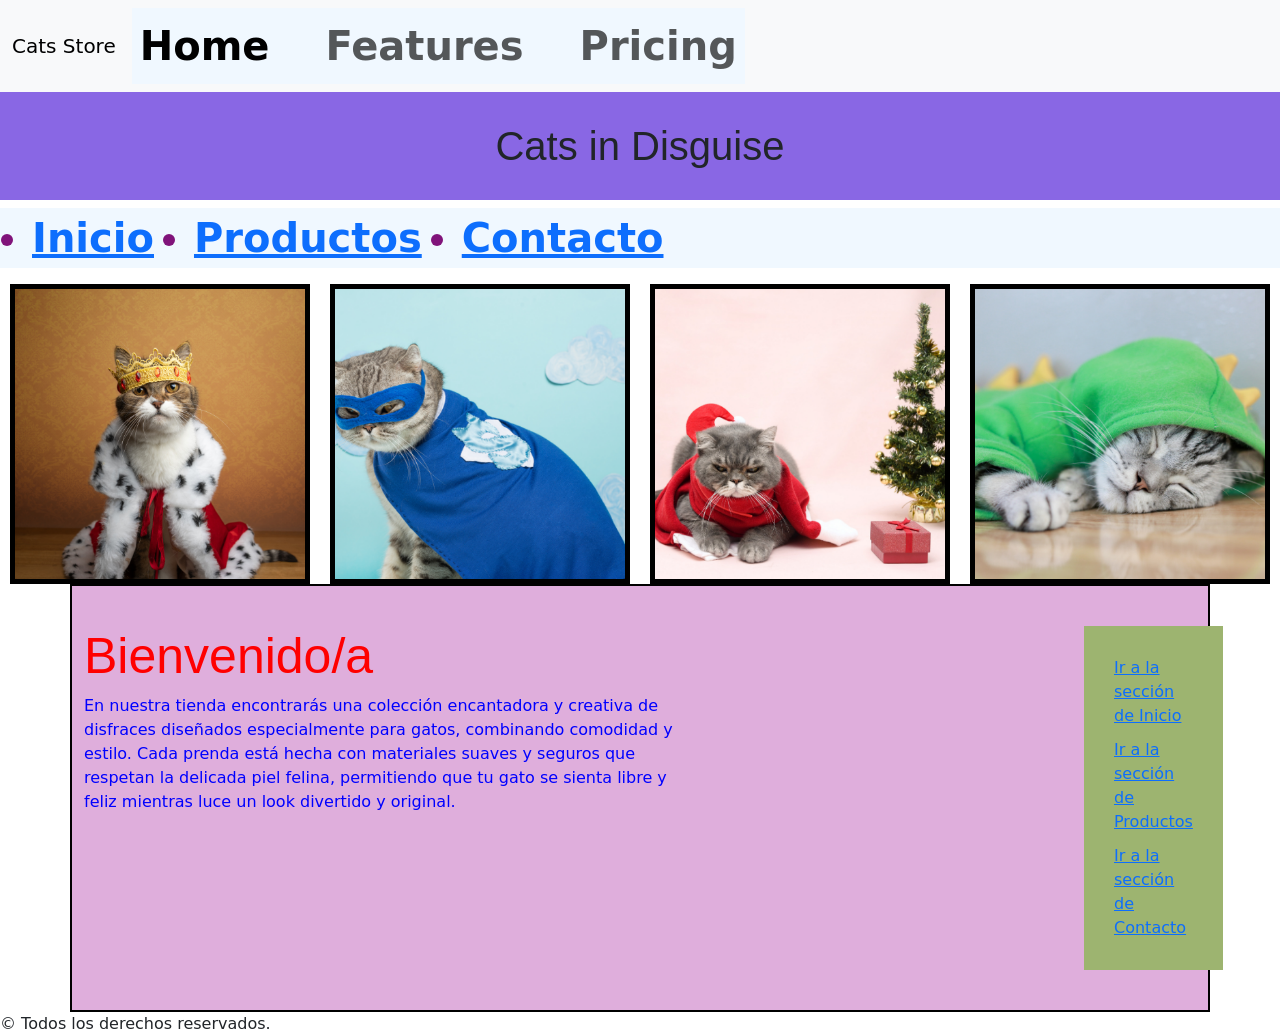
<file: Cats in disguise clase 4.1/index.html>
<!DOCTYPE html>
<html lang="en">
<head>
    <meta charset="UTF-8">
    <meta name="viewport" content="width=device-width, initial-scale=1.0">
    <title>Cats in Disguise</title> <!--Esta etiqueta da nombre a la página.-->
    <link rel="stylesheet" href="Assets/img/styles.css">
    <link href="https://cdn.jsdelivr.net/npm/bootstrap@5.3.8/dist/css/bootstrap.min.css" rel="stylesheet" integrity="sha384-sRIl4kxILFvY47J16cr9ZwB07vP4J8+LH7qKQnuqkuIAvNWLzeN8tE5YBujZqJLB" crossorigin="anonymous">
<nav class="navbar navbar-expand-lg bg-body-tertiary">
  <div class="container-fluid">
    <a class="navbar-brand" href="#">Cats Store</a>
    <button class="navbar-toggler" type="button" data-bs-toggle="collapse" data-bs-target="#navbarNav" aria-controls="navbarNav" aria-expanded="false" aria-label="Toggle navigation">
      <span class="navbar-toggler-icon"></span>
    </button>
    <div class="collapse navbar-collapse" id="navbarNav">
      <ul class="navbar-nav">
        <li class="nav-item">
          <a class="nav-link active" aria-current="page" href="#">Home</a>
        </li>
        <li class="nav-item">
          <a class="nav-link" href="#">Features</a>
        </li>
        <li class="nav-item">
          <a class="nav-link" href="#">Pricing</a>
        </li>
    
      </ul>
    </div>
  </div>
</nav>
</head>
<body>

<div class="box">

<header>
    <h1>Cats in Disguise</h1> <!--Esta etiqueta corresponde al título de la página.-->
    
    <nav>
        <ul>
            <li><a href="#">Inicio</a></li>
            <li><a href="#">Productos</a></li>
            <li><a href="#">Contacto</a></li>

        </ul>
    </nav>

    <div class="flexbox">
        <img src="Assets/img/gato-rey.png" alt="Gato disfrazado de rey.">
        <img src="Assets/img/gato-heroe.png" alt="Gato disfrazado de héroe.">
        <img src="Assets/img/2.png" alt="Gato con ropa navideña.">
        <img src="Assets/img/3.png" alt="Gato disfrazado de dinosaurio.">

    <div >

</header>


    <div class="container">
       
        <section>
            <h2>Bienvenido/a</h2> <!--Esta etiqueta corresponde a la bienvenida a la página.-->

            <p> <!-- Este párrafo describe los productos de la página.-->
            En nuestra tienda encontrarás 
            una colección encantadora y creativa de disfraces 
            diseñados especialmente para gatos, combinando comodidad
            y estilo. Cada prenda está hecha con materiales suaves y 
            seguros que respetan la delicada piel felina, permitiendo 
            que tu gato se sienta libre y feliz mientras luce un look 
            divertido y original. 
            </p>
        </section>
        
    
        <aside> <!--Esta etiqueta contiene una serie de enlaces útiles.-->
        <a href="#seccion-inicio">Ir a la sección de Inicio</a>
        <a href="#seccion-productos">Ir a la sección de Productos</a>
        <a href="#seccion-contacto">Ir a la sección de Contacto</a>
        </aside>
    </div>
    


    <footer>&copy; Todos los derechos reservados. </footer> <!--Esta etiqueta marca los derechos de copyright.-->

</div>


<script src="https://cdn.jsdelivr.net/npm/bootstrap@5.3.8/dist/js/bootstrap.bundle.min.js" integrity="sha384-FKyoEForCGlyvwx9Hj09JcYn3nv7wiPVlz7YYwJrWVcXK/BmnVDxM+D2scQbITxI" crossorigin="anonymous"></script>

</body>
</html>
</file>
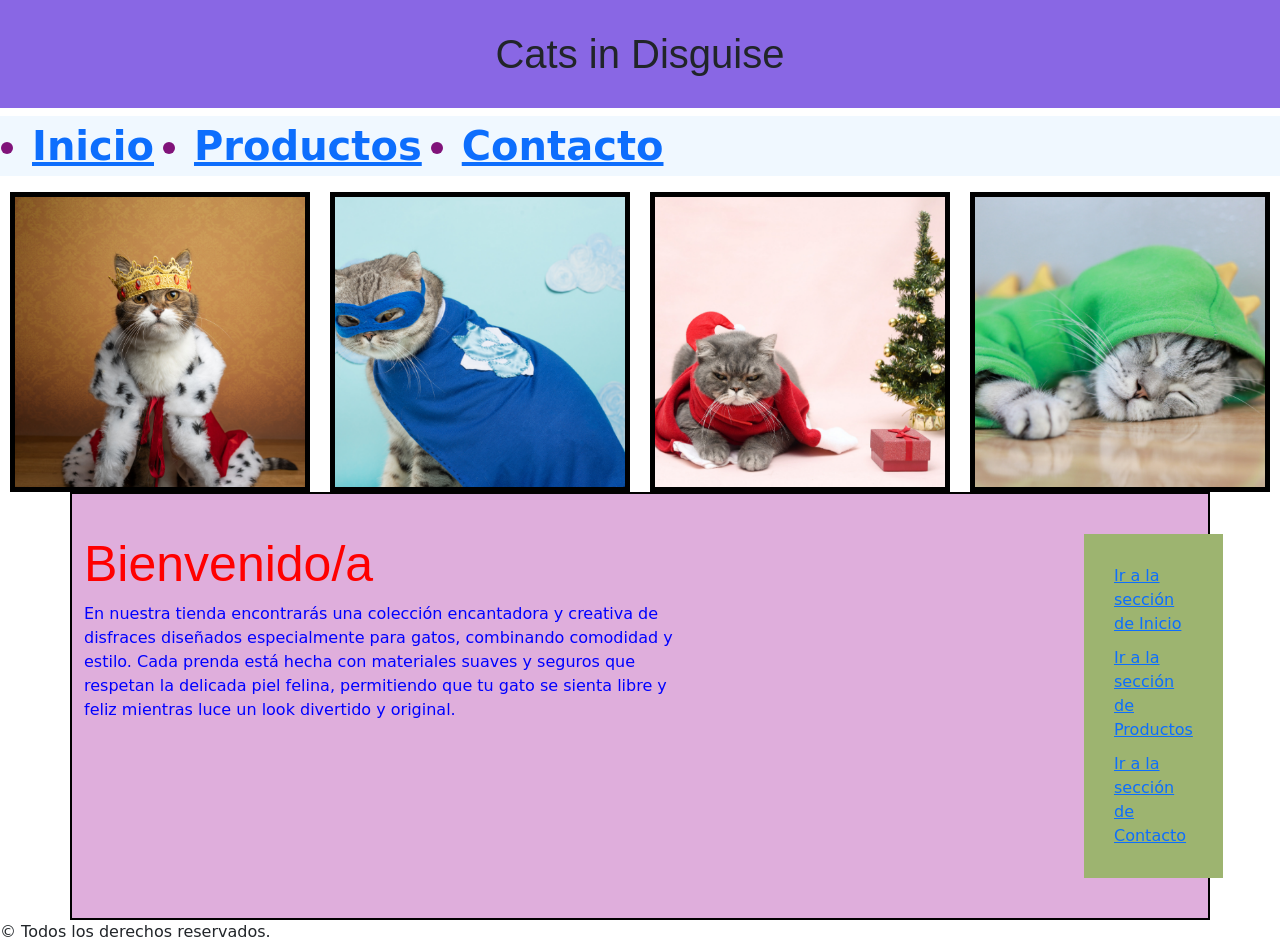
<file: Cats in disguise-clase 4/index.html>
<!DOCTYPE html>
<html lang="en">
<head>
    <meta charset="UTF-8">
    <meta name="viewport" content="width=device-width, initial-scale=1.0">
    <title>Cats in Disguise</title> <!--Esta etiqueta da nombre a la página.-->
    <link rel="stylesheet" href="Assets/img/styles.css">
    <link href="https://cdn.jsdelivr.net/npm/bootstrap@5.3.8/dist/css/bootstrap.min.css" rel="stylesheet" integrity="sha384-sRIl4kxILFvY47J16cr9ZwB07vP4J8+LH7qKQnuqkuIAvNWLzeN8tE5YBujZqJLB" crossorigin="anonymous">
</head>
<body>


<header>
    <h1>Cats in Disguise</h1> <!--Esta etiqueta corresponde al título de la página.-->
    
    <nav>
        <ul>
            <li><a href="#">Inicio</a></li>
            <li><a href="#">Productos</a></li>
            <li><a href="#">Contacto</a></li>

        </ul>
    </nav>

    <div class="flexbox">
        <img src="Assets/img/gato-rey.png" alt="Gato disfrazado de rey.">
        <img src="Assets/img/gato-heroe.png" alt="Gato disfrazado de héroe.">
        <img src="Assets/img/2.png" alt="Gato con ropa navideña.">
        <img src="Assets/img/3.png" alt="Gato disfrazado de dinosaurio.">

    <div >

</header>


    <div class="container">
       
        <section>
            <h2>Bienvenido/a</h2> <!--Esta etiqueta corresponde a la bienvenida a la página.-->

            <p> <!-- Este párrafo describe los productos de la página.-->
            En nuestra tienda encontrarás 
            una colección encantadora y creativa de disfraces 
            diseñados especialmente para gatos, combinando comodidad
            y estilo. Cada prenda está hecha con materiales suaves y 
            seguros que respetan la delicada piel felina, permitiendo 
            que tu gato se sienta libre y feliz mientras luce un look 
            divertido y original. 
            </p>
        </section>
        
    
        <aside> <!--Esta etiqueta contiene una serie de enlaces útiles.-->
        <a href="#seccion-inicio">Ir a la sección de Inicio</a>
        <a href="#seccion-productos">Ir a la sección de Productos</a>
        <a href="#seccion-contacto">Ir a la sección de Contacto</a>
        </aside>
    </div>
    


    <footer>&copy; Todos los derechos reservados. </footer> <!--Esta etiqueta marca los derechos de copyright.-->

<script src="https://cdn.jsdelivr.net/npm/bootstrap@5.3.8/dist/js/bootstrap.bundle.min.js" integrity="sha384-FKyoEForCGlyvwx9Hj09JcYn3nv7wiPVlz7YYwJrWVcXK/BmnVDxM+D2scQbITxI" crossorigin="anonymous"></script>

</body>
</html>
</file>
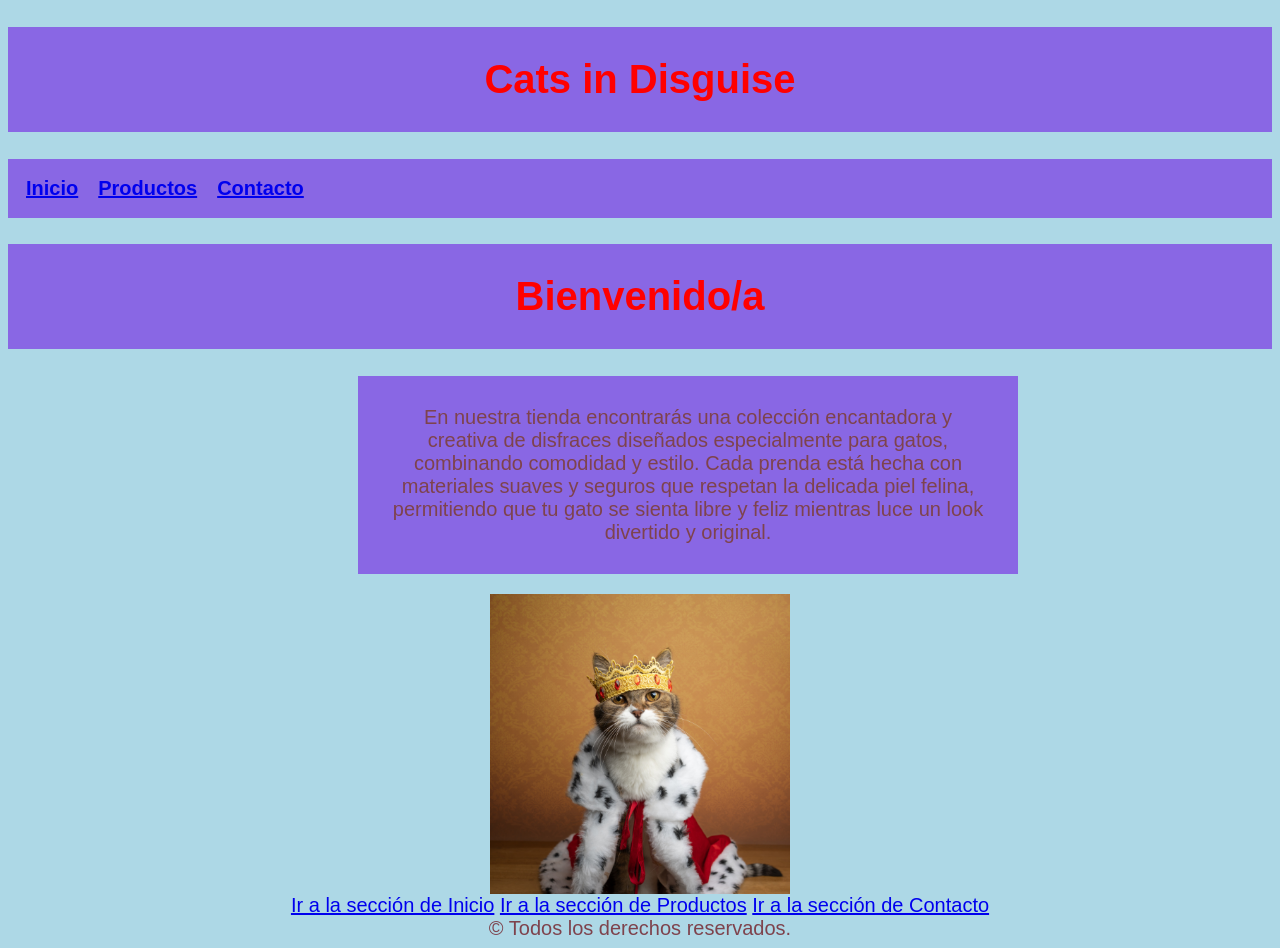
<file: Cats in disguise/index.html>
<!DOCTYPE html>
<html lang="en">
<head>
    <meta charset="UTF-8">
    <meta name="viewport" content="width=device-width, initial-scale=1.0">
    <title>Cats in Disguise</title> <!--Esta etiqueta da nombre a la página.-->
    <link rel="stylesheet" href="Assets/img/styles.css">
</head>
<body>

<header>
    <h1>Cats in Disguise</h1> <!--Esta etiqueta corresponde al título de la página.-->
</header>

    <nav class="navbar">
        <ul class="nav-links"> <!--Esta etiqueta corresponde a una unnordered list que contiene un listado con el inicio, los productos y el contacto-->
            <li><a href="#">Inicio</a></li>
            <li><a href="#">Productos</a></li>
            <li><a href="#">Contacto</a></li>
        </ul>
    </nav>

    <div>

        <h1>Bienvenido/a</h1> <!--Esta etiqueta corresponde al título con la bienvenida a la página.-->

        <p> <!-- Este párrafo describe los productos de la página.-->
            En nuestra tienda encontrarás 
            una colección encantadora y creativa de disfraces 
            diseñados especialmente para gatos, combinando comodidad
            y estilo. Cada prenda está hecha con materiales suaves y 
            seguros que respetan la delicada piel felina, permitiendo 
            que tu gato se sienta libre y feliz mientras luce un look 
            divertido y original. 
        </p>

            <img src="Assets/img/gato-rey.png" alt="Gato disfrazado de rey.">

        <aside> <!--Esta etiqueta contiene una serie de enlaces útiles.-->
            <a href="#seccion-inicio">Ir a la sección de Inicio</a>
            <a href="#seccion-productos">Ir a la sección de Productos</a>
            <a href="#seccion-contacto">Ir a la sección de Contacto</a>
        </aside>

    </div>
    

    <footer>&copy; Todos los derechos reservados. </footer> <!--Esta etiqueta marca los derechos de copyright.-->

</body>
</html>
</file>
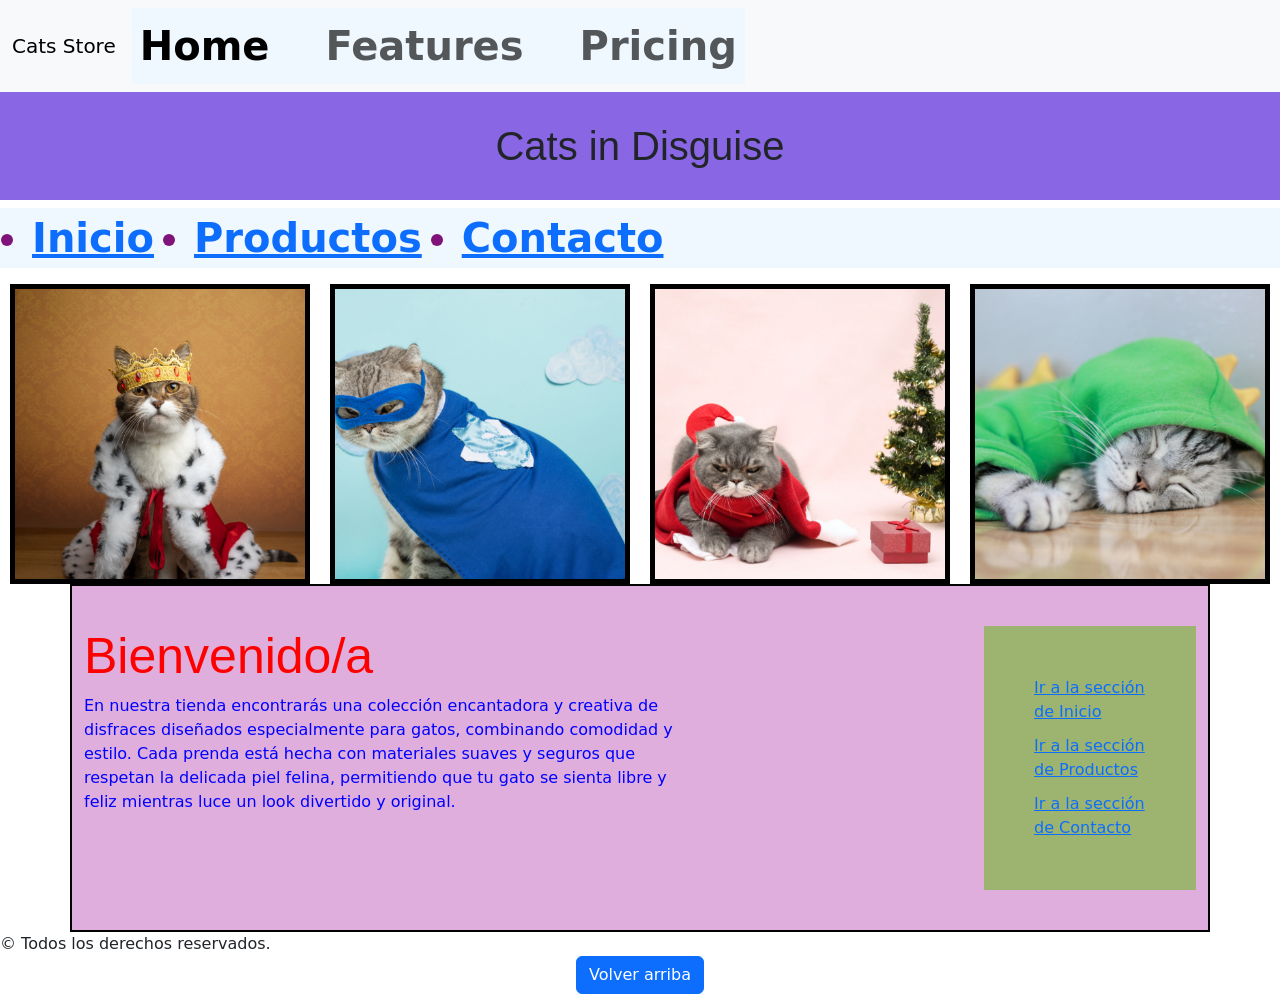
<file: Cindy_PérezMD2CL5/index.html>
<!DOCTYPE html>
<html lang="en">
<head>
    <meta charset="UTF-8">
    <meta name="viewport" content="width=device-width, initial-scale=1.0">
    <title>Cats in Disguise</title> <!--Esta etiqueta da nombre a la página.-->
    <link rel="stylesheet" href="Assets/img/styles.css">
    <link href="https://cdn.jsdelivr.net/npm/bootstrap@5.3.8/dist/css/bootstrap.min.css" rel="stylesheet" integrity="sha384-sRIl4kxILFvY47J16cr9ZwB07vP4J8+LH7qKQnuqkuIAvNWLzeN8tE5YBujZqJLB" crossorigin="anonymous">
<nav class="navbar navbar-expand-lg bg-body-tertiary">
  <div class="container-fluid">
    <a class="navbar-brand" href="#">Cats Store</a>
    <button class="navbar-toggler" type="button" data-bs-toggle="collapse" data-bs-target="#navbarNav" aria-controls="navbarNav" aria-expanded="false" aria-label="Toggle navigation">
      <span class="navbar-toggler-icon"></span>
    </button>
    <div class="collapse navbar-collapse" id="navbarNav">
      <ul class="navbar-nav">
        <li class="nav-item">
          <a class="nav-link active" aria-current="page" href="#">Home</a>
        </li>
        <li class="nav-item">
          <a class="nav-link" href="#">Features</a>
        </li>
        <li class="nav-item">
          <a class="nav-link" href="#">Pricing</a>
        </li>
    
      </ul>
    </div>
  </div>
</nav>
</head>
<body>

<div class="box">

<header>
    <h1>Cats in Disguise</h1> <!--Esta etiqueta corresponde al título de la página.-->
    
    <nav>
        <ul>
            <li><a href="#">Inicio</a></li>
            <li><a href="#">Productos</a></li>
            <li><a href="#">Contacto</a></li>

        </ul>
    </nav>

    <div class="flexbox">
        <img src="Assets/img/gato-rey.png" alt="Gato disfrazado de rey.">
        <img src="Assets/img/gato-heroe.png" alt="Gato disfrazado de héroe.">
        <img src="Assets/img/2.png" alt="Gato con ropa navideña.">
        <img src="Assets/img/3.png" alt="Gato disfrazado de dinosaurio.">

    <div >

</header>


    <div class="container">
       
        <section>
            <h2>Bienvenido/a</h2> <!--Esta etiqueta corresponde a la bienvenida a la página.-->

            <p> <!-- Este párrafo describe los productos de la página.-->
            En nuestra tienda encontrarás 
            una colección encantadora y creativa de disfraces 
            diseñados especialmente para gatos, combinando comodidad
            y estilo. Cada prenda está hecha con materiales suaves y 
            seguros que respetan la delicada piel felina, permitiendo 
            que tu gato se sienta libre y feliz mientras luce un look 
            divertido y original. 
            </p>
        </section>
        
    
        <aside> <!--Esta etiqueta contiene una serie de enlaces útiles.-->
        <a href="#seccion-inicio">Ir a la sección de Inicio</a>
        <a href="#seccion-productos">Ir a la sección de Productos</a>
        <a href="#seccion-contacto">Ir a la sección de Contacto</a>
        </aside>
    </div>
    


    <footer>&copy; Todos los derechos reservados. </footer> <!--Esta etiqueta marca los derechos de copyright.-->

</div>

<div class="text-center">
  <button id="btn-top" type="button" class="btn btn-primary">Volver arriba</button>
  
</div>




<script src="Assets/JS/app.js"></script>
<script src="https://cdn.jsdelivr.net/npm/bootstrap@5.3.8/dist/js/bootstrap.bundle.min.js" integrity="sha384-FKyoEForCGlyvwx9Hj09JcYn3nv7wiPVlz7YYwJrWVcXK/BmnVDxM+D2scQbITxI" crossorigin="anonymous"></script>
</body>
</html>
</file>
<file: Cats in disguise clase 4.1/Assets/img/styles.css>
@media (max-width:500px){
    div p{ max-width: 25%;}
    }
@media(max-width:350px){
   nav ul{
    font-size: 50px;
   }

}

body{
    background-color: lightblue;

}

h1{

    color: red;
    font-size: 80px;
    font-family: 'Gill Sans', 'Gill Sans MT', Calibri, 'Trebuchet MS', sans-serif;
    background-color: rgb(137, 103, 228);
    padding: 30px;
    text-align: center;
}

nav ul{
    display: flex;
    background-color: aliceblue;
    color: rgb(128, 19, 122);
    font-size: 40px;
    font-weight: bold;
    gap: 40px;

}


img{
    display: grid;
    border: 5px solid black;
    max-width: 400px;
    height: 300px;
    margin: auto;
    display: block;
}

.container{
    display: flex;
    font-size: 30;
    background-color: rgb(223, 174, 220);
    padding: 40px;
    border: 2px solid black

}

.container p{
    color: blue;
    width: 600px;
    margin-right: 400px;
}

div h2{
    color: red;
    font-size: 50px;
    font-family: 'Gill Sans', 'Gill Sans MT', Calibri, 'Trebuchet MS', sans-serif;
}

aside{
    background-color: rgb(157, 180, 112);
    display: flex;
    flex-direction: column;
    gap: 10px;
    padding: 30px;
}


.flexbox{
    display: flex;
}
</file>
<file: Cats in disguise-clase 4/Assets/img/styles.css>
body{
    background-color: lightblue;

}

h1{

    color: red;
    font-size: 80px;
    font-family: 'Gill Sans', 'Gill Sans MT', Calibri, 'Trebuchet MS', sans-serif;
    background-color: rgb(137, 103, 228);
    padding: 30px;
    text-align: center;
}

nav ul{
    display: flex;
    background-color: aliceblue;
    color: rgb(128, 19, 122);
    font-size: 40px;
    font-weight: bold;
    gap: 40px;

}

img{
    display: grid;
    border: 5px solid black;
    max-width: 400px;
    height: 300px;
    margin: auto;
    display: block;
}

.container{
    display: flex;
    font-size: 30;
    background-color: rgb(223, 174, 220);
    padding: 40px;
    border: 2px solid black

}

.container p{
    color: blue;
    width: 600px;
    margin-right: 400px;
}

div h2{
    color: red;
    font-size: 50px;
    font-family: 'Gill Sans', 'Gill Sans MT', Calibri, 'Trebuchet MS', sans-serif;
}

aside{
    background-color: rgb(157, 180, 112);
    display: flex;
    flex-direction: column;
    gap: 10px;
    padding: 30px;
}


.flexbox{
    display: flex;
}
</file>
<file: Cats in disguise/Assets/img/styles.css>
body{
    background-color: lightblue;
    font-family: 'Gill Sans', 'Gill Sans MT', Calibri, 'Trebuchet MS', sans-serif;
    color: rgb(126, 67, 77);
    font-size: 20px;
    text-align: center;
}

title{
    color: red;
    font-size: large;
    font-family: 'Gill Sans', 'Gill Sans MT', Calibri, 'Trebuchet MS', sans-serif;
    background-color: rgb(137, 103, 228);
    padding: 30px; 
    font-size: 40px;
    text-align: center;
    border: 20px;
    margin:0;
    
}

div p{
    text-align: center;
    width: 600px;
    background-color: rgb(137, 103, 228);
    padding: 30px;
    margin-left: 350px;
    

}

h1{

    color: red;
    font-size: 40px;
    font-family: 'Gill Sans', 'Gill Sans MT', Calibri, 'Trebuchet MS', sans-serif;
    background-color: rgb(137, 103, 228);
    padding: 30px;
    text-align: center;
    


}

.nav-links{
    background-color: rgb(137, 103, 228);
    color: blanchedalmond;
    display: flex;
    list-style: none;
    gap: 20px;
    text-align: center;
    padding: 18px;
    margin-bottom: 25px;
    font-weight: bold;
    font-size: 20px;
    

}

img{
    max-width: 400px;
    height: 300px;
    margin: auto;
    display: block;
}
</file>
<file: Cindy_PérezMD2CL5/Assets/img/styles.css>
@media (max-width:500px){
    div p{ max-width: 25%;}
    }
@media(max-width:350px){
   nav ul{
    font-size: 50px;
   }

}

body{
    background-color: lightblue;

}

h1{

    color: red;
    font-size: 80px;
    font-family: 'Gill Sans', 'Gill Sans MT', Calibri, 'Trebuchet MS', sans-serif;
    background-color: rgb(137, 103, 228);
    padding: 30px;
    text-align: center;
}

nav ul{
    display: flex;
    background-color: aliceblue;
    color: rgb(128, 19, 122);
    font-size: 40px;
    font-weight: bold;
    gap: 40px;

}


img{
    display: grid;
    border: 5px solid black;
    max-width: 400px;
    height: 300px;
    margin: auto;
    display: block;
}

.container{
    display: flex;
    font-size: 30;
    background-color: rgb(223, 174, 220);
    padding: 40px;
    border: 2px solid black

}

.container p{
    color: blue;
    width: 600px;
    margin-right: 300px;
}

div h2{
    color: red;
    font-size: 50px;
    font-family: 'Gill Sans', 'Gill Sans MT', Calibri, 'Trebuchet MS', sans-serif;
}

aside{
    background-color: rgb(157, 180, 112);
    display: flex;
    flex-direction: column;
    gap: 10px;
    padding: 50px;
}


.flexbox{
    display: flex;
}
</file>
